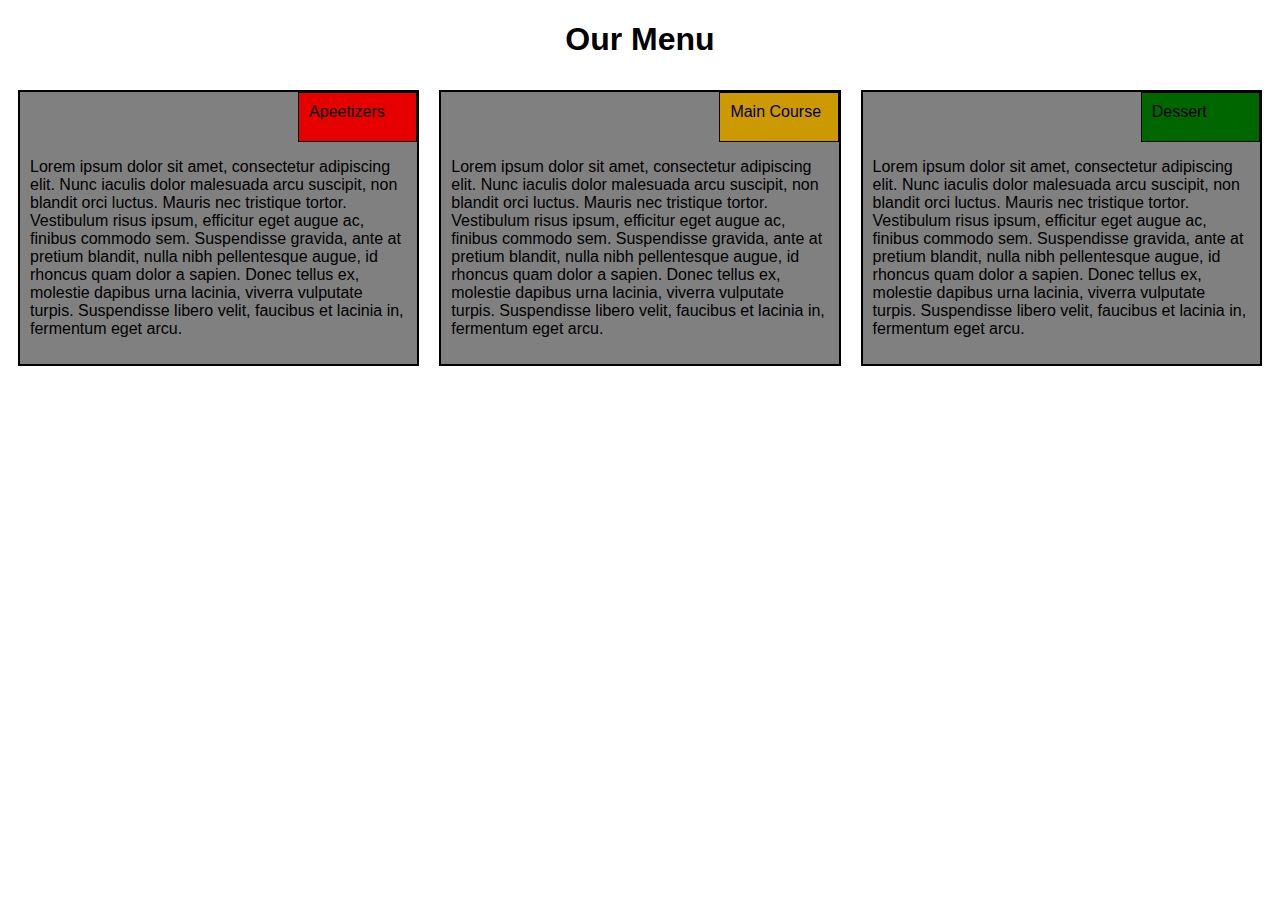
<file: mod2_solution/index.html>
<!DOCTYPE html>
<html lang='en'>
	<head>
		<meta charset="utf-8">
		<meta name="viewport" content="width=device-width, initial-scale=1">
		<title>Assignment 2 Solution</title>
		<link rel="stylesheet" href="css/styles.css">
	</head>

	<body>
		<h1>Our Menu</h1>

		<div class="col-lg-4 col-md-6">
			<section>
				<div id="div1">
					Apeetizers
				</div>

				<p>
					Lorem ipsum dolor sit amet, consectetur adipiscing elit. Nunc iaculis dolor malesuada arcu suscipit, non blandit orci luctus. Mauris nec tristique tortor. Vestibulum risus ipsum, efficitur eget augue ac, finibus commodo sem. Suspendisse gravida, ante at pretium blandit, nulla nibh pellentesque augue, id rhoncus quam dolor a sapien. Donec tellus ex, molestie dapibus urna lacinia, viverra vulputate turpis. Suspendisse libero velit, faucibus et lacinia in, fermentum eget arcu.
				</p>
			</section>
		</div>
		
		<div class="col-lg-4 col-md-6">
			<section>
				<div id="div2">
					Main Course
				</div>

				<p>
					Lorem ipsum dolor sit amet, consectetur adipiscing elit. Nunc iaculis dolor malesuada arcu suscipit, non blandit orci luctus. Mauris nec tristique tortor. Vestibulum risus ipsum, efficitur eget augue ac, finibus commodo sem. Suspendisse gravida, ante at pretium blandit, nulla nibh pellentesque augue, id rhoncus quam dolor a sapien. Donec tellus ex, molestie dapibus urna lacinia, viverra vulputate turpis. Suspendisse libero velit, faucibus et lacinia in, fermentum eget arcu.
				</p>
			</section>
		</div>

		<div class="col-lg-4 col-md-12">
			<section>
				<div id="div3">
					Dessert
				</div>

				<p>
					Lorem ipsum dolor sit amet, consectetur adipiscing elit. Nunc iaculis dolor malesuada arcu suscipit, non blandit orci luctus. Mauris nec tristique tortor. Vestibulum risus ipsum, efficitur eget augue ac, finibus commodo sem. Suspendisse gravida, ante at pretium blandit, nulla nibh pellentesque augue, id rhoncus quam dolor a sapien. Donec tellus ex, molestie dapibus urna lacinia, viverra vulputate turpis. Suspendisse libero velit, faucibus et lacinia in, fermentum eget arcu.
				</p>
			</section>
		</div>
	</body>
</html>
</file>
<file: mod2_solution/css/styles.css>
* {
	font-family: Arial, Helvetica, sans-serif;
	box-sizing: border-box;
}

h1 {
	text-align: center;
}

div {
	padding: 10px 10px 10px 10px;
	/*border: 1px solid black;*/
}

section {
	background-color: gray;
	padding: 50px 10px 10px 10px;
	border: 2px solid black;
	position: relative;
}

#div1 {
	background-color: #e60000;
	border: 1px solid black;
	width: 30%;
	height: 50px;
	position: absolute;
	top: 0;
	right: 0;
}

#div2 {
	background-color: #cc9900;
	border: 1px solid black;
	width: 30%;
	height: 50px;
	position: absolute;
	top: 0;
	right: 0;
}

#div3 {
	background-color: #006600;
	border: 1px solid black;
	width: 30%;
	height: 50px;
	position: absolute;
	top: 0;
	right: 0;
}

@media (min-width: 992px) {
  .col-lg-4{
    float: left;
    width: 33.33%;
  }
}

@media (min-width: 768px) and (max-width: 991px) {
  .col-md-6, .col-md-12 {
    float: left;  
}

  .col-md-6 {
    width: 50%;
  }

  .col-md-12 {
    width: 100%;
  }
}
</file>
